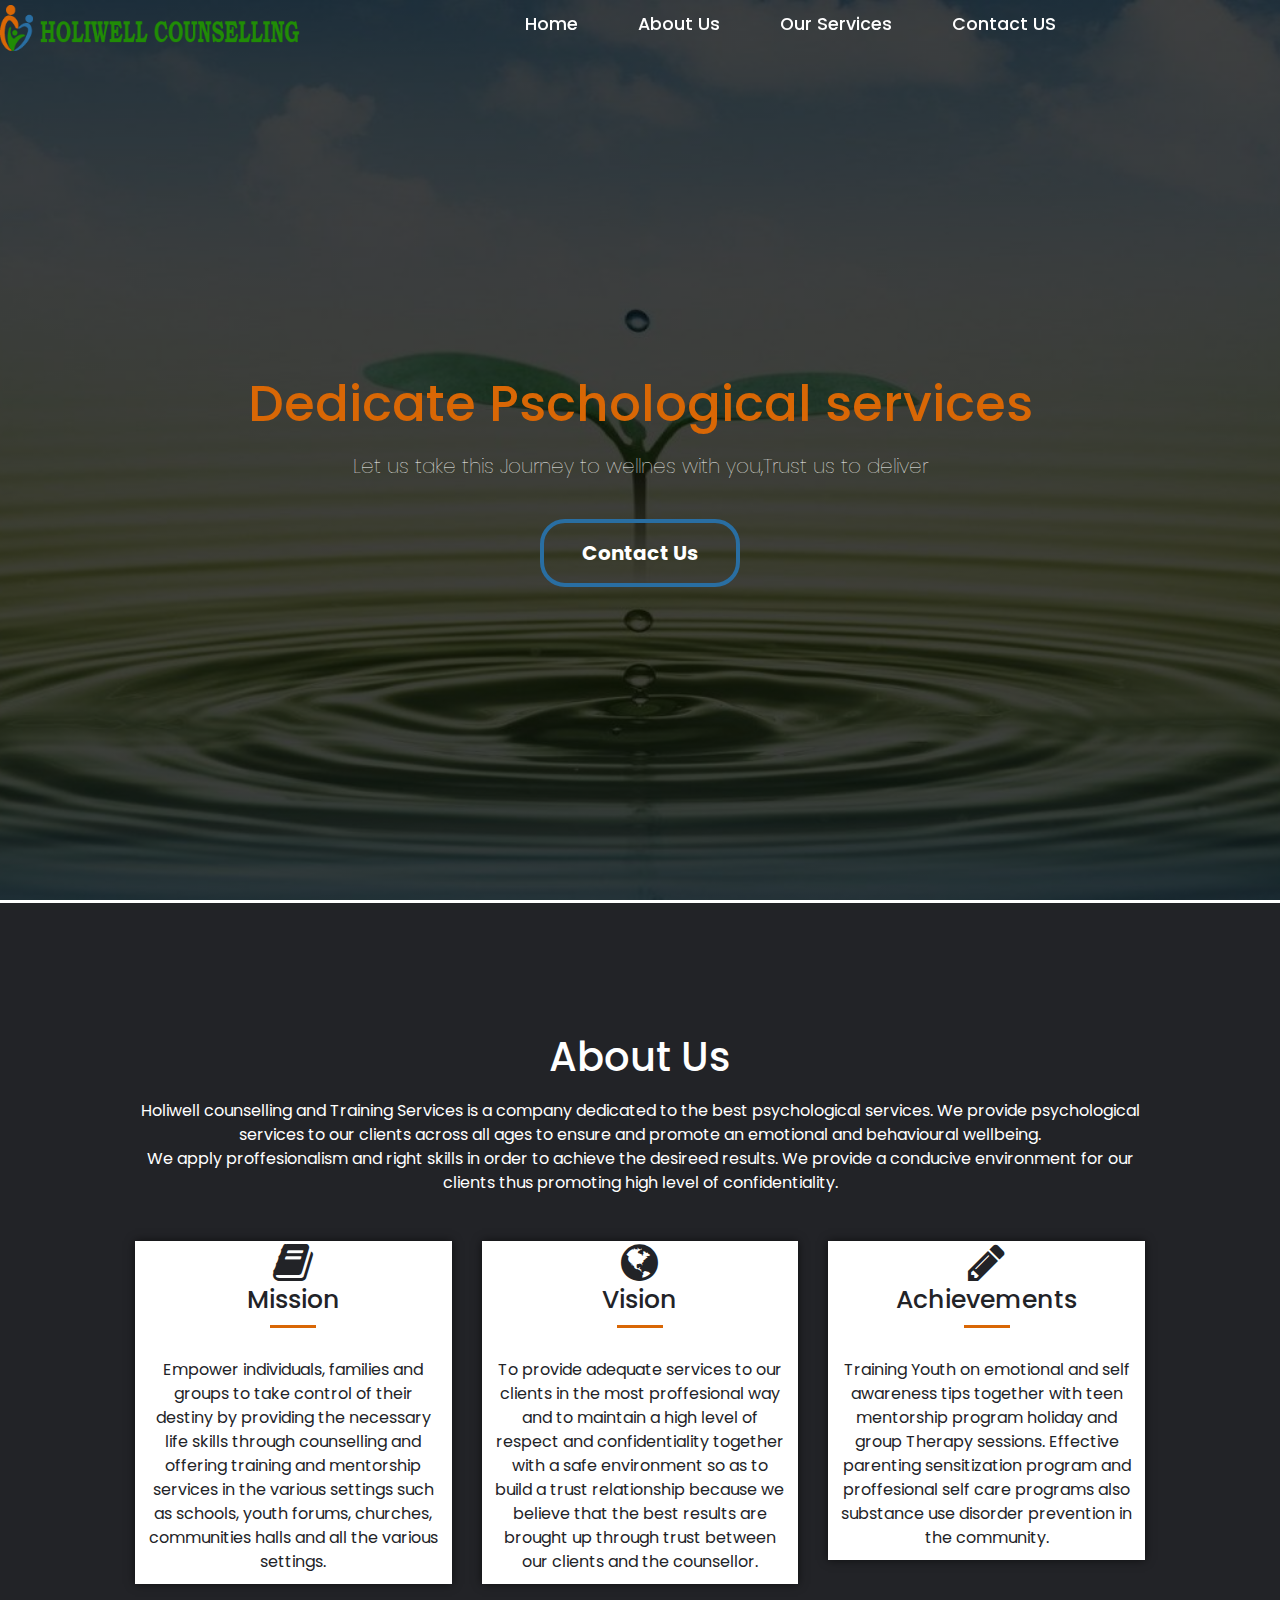
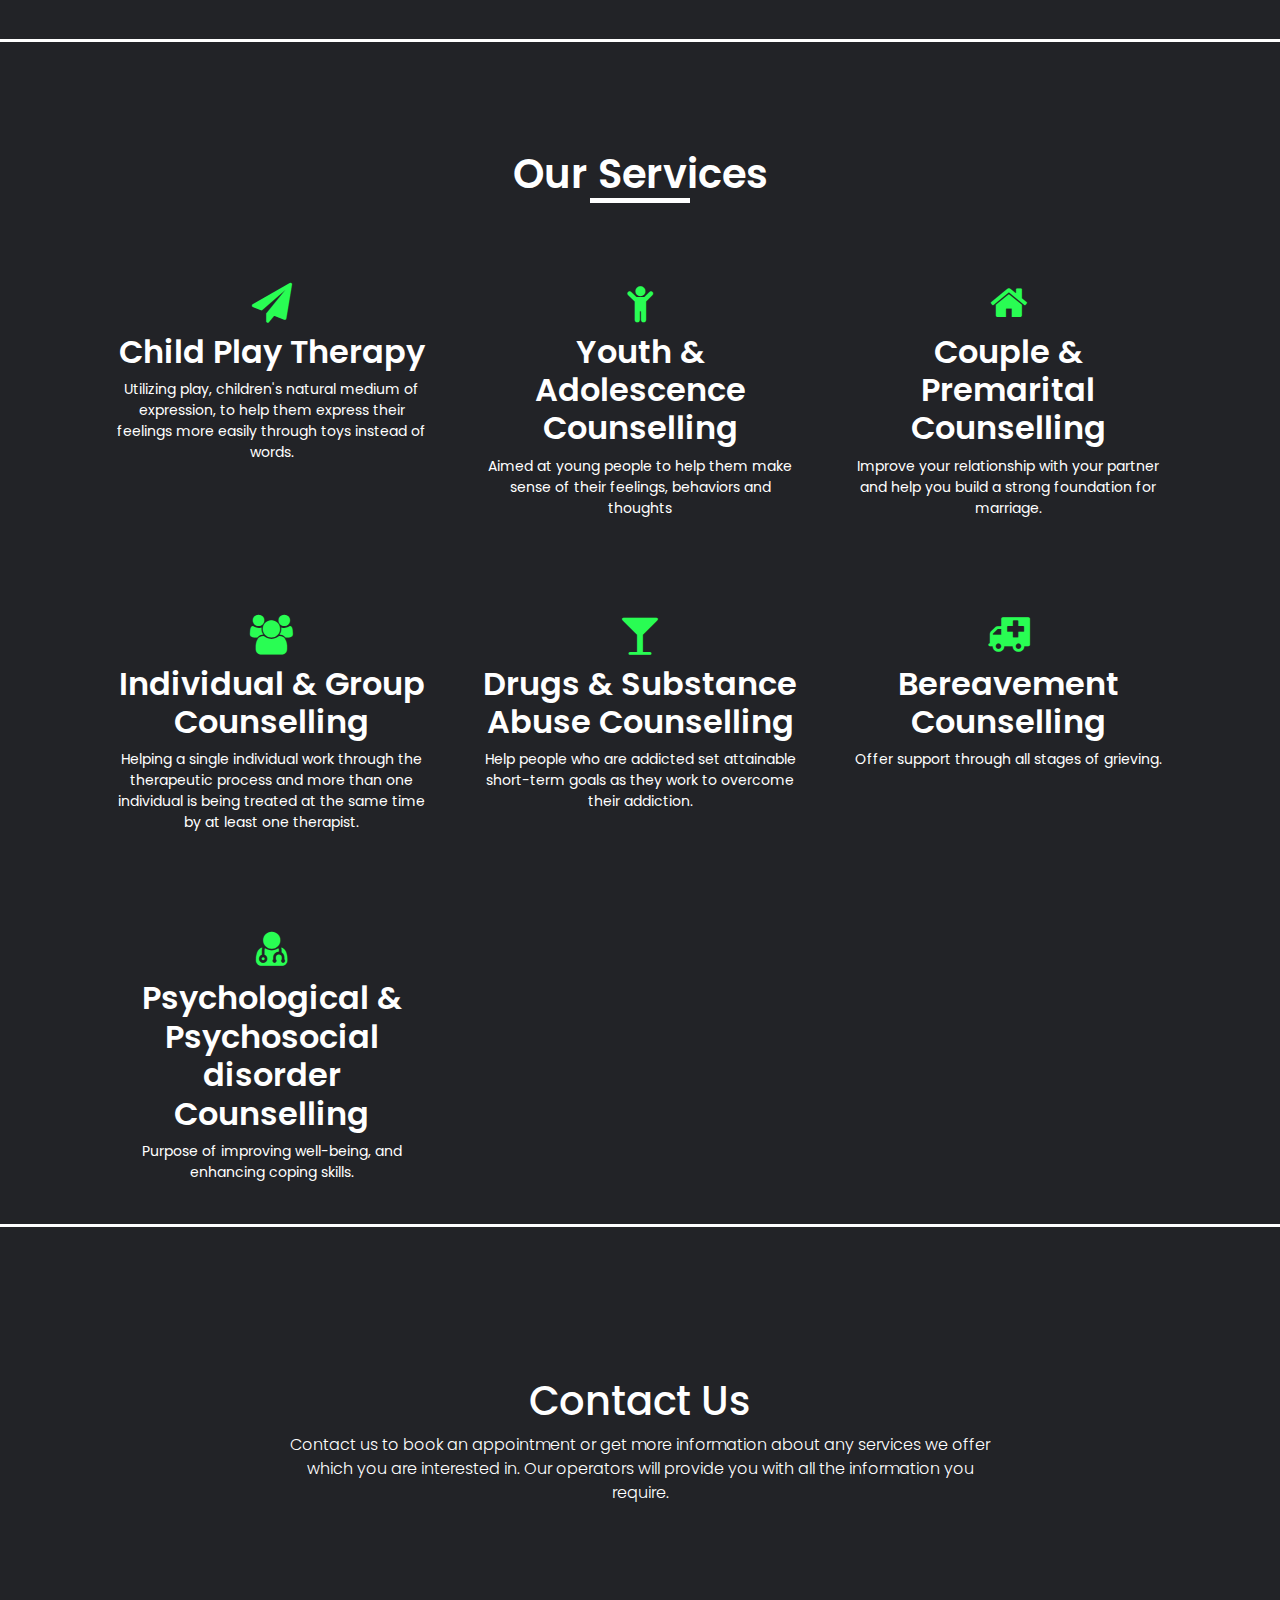
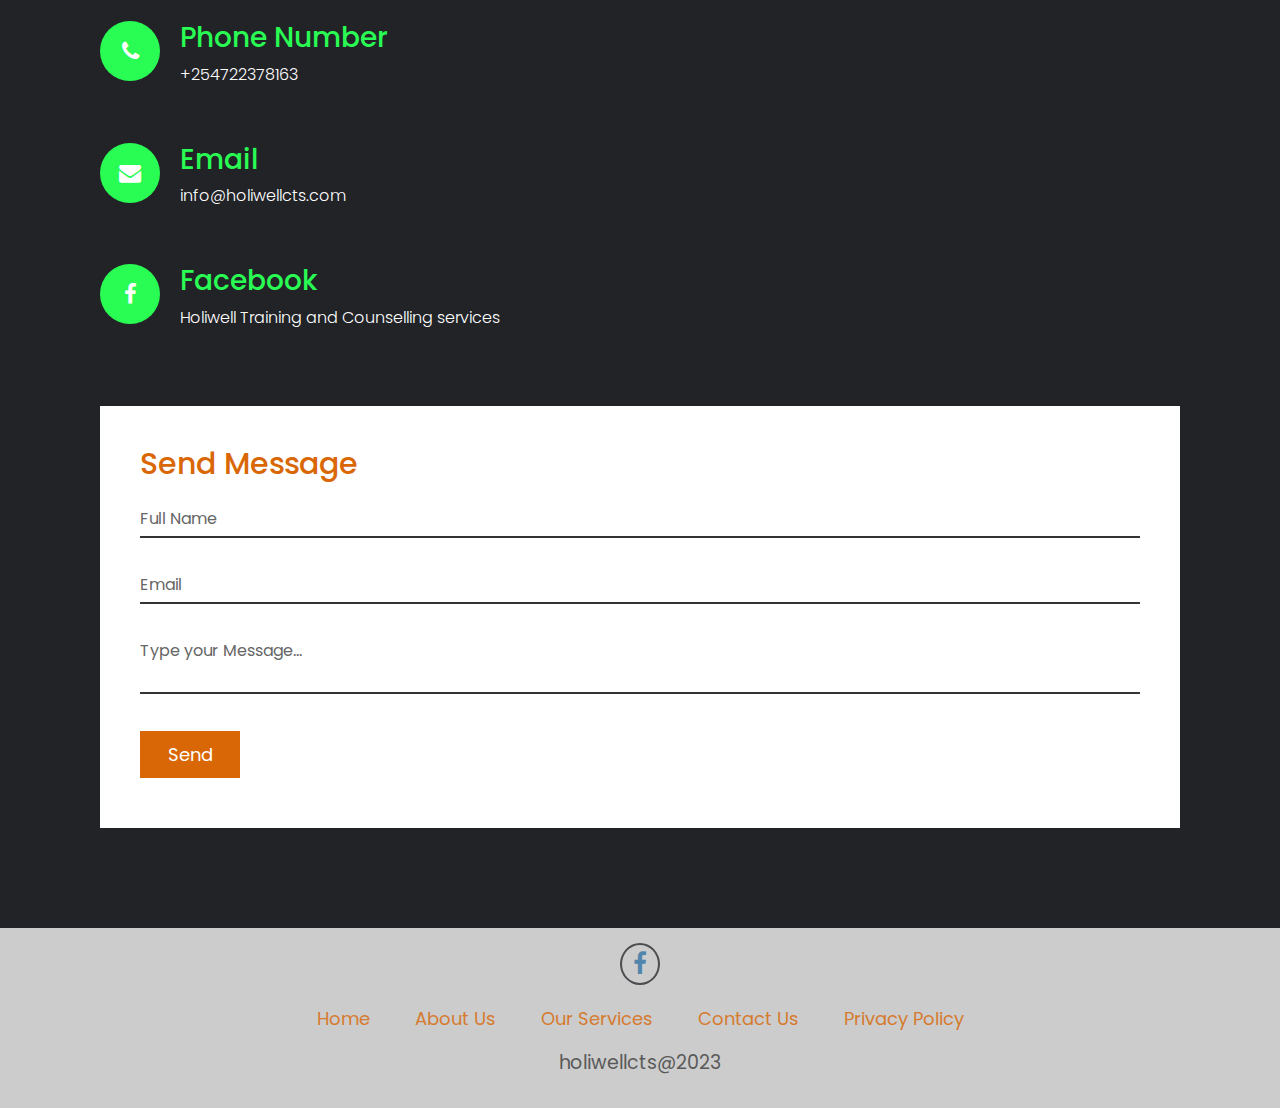
<file: hcts.html>
<!DOCTYPE html>
<head>
    <meta charset="utf-8">
    <meta name="viewport" content="width=device-width, initial-scale=1">
    <title>Holiwell counselling and training services</title>
    <link rel="icon" href="header.jpeg" type="image/jpeg">
    <link rel="stylesheet" href="https://cdn.jsdelivr.net/npm/bootstrap@4.3.1/dist/css/bootstrap.min.css" integrity="sha384-ggOyR0iXCbMQv3Xipma34MD+dH/1fQ784/j6cY/iJTQUOhcWr7x9JvoRxT2MZw1T" crossorigin="anonymous">
    <link rel="stylesheet" href="style.css">
    <link rel="stylesheet" href="https://unpkg.com/boxicons@latest/css/boxicons.min.css">
    <link rel="preconnect" href="https://fonts.googleapis.com">
    <link rel="preconnect" href="https://fonts.gstatic.com" crossorigin>
    <link rel="stylesheet" href="https://cdnjs.cloudflare.com/ajax/libs/font-awesome/4.7.0/css/font-awesome.min.css">
    <link href="https://fonts.googleapis.com/css2?family=Poppins:wght@600&display=swap" rel="stylesheet">
    
</head>
<body>
    <header>
        <a href="#"><img src="logo.png" class="logo"></a>

        <ul class="navbar1">
            <li><a href="#home" class="active">Home</a></li>
            <li><a href="#about">About Us</a></li>
            <li><a href="#services">Our Services</a></li>
            <li><a href="#contact1">Contact US</a></li>
        </ul>
        <div class="main">
            <div class="bx bx-menu" id="menu-icon"></div>
        </div>

    </header>
    
   <section class="section-home" id="home">
    <div class="container1">
        <div class="home">
            <h1>Dedicate Pschological services</h1>
            <p>Let us take this Journey to wellnes with you,Trust us to deliver</p>
            <div>
                <a href="#contact1">
                <button type="submit" class="mybtn1"><span class="nomore"></span>Contact Us</button>
                </a>
            </div>
        </div>
    </div>
   </section>
   <section id="about">
    <div class="container">
        <div class="about-1">
            <h1>About Us</h1>
            <p>Holiwell counselling and Training Services is a company dedicated to the best psychological services. We provide psychological services to our clients across all ages to ensure and promote an emotional and behavioural wellbeing.
                <br>We apply proffesionalism and right skills in order to achieve the desireed results. We provide a conducive environment for our clients thus promoting high level of confidentiality.
            </p>
            <div id="about-2">
                <div class="content-box-lg">
                    <div class="container">
                        <div class="row">
                            <div class="col-md-4">
                                <div class="about-item text-center">
                                    <i class="fa fa-book"></i>
                                    <h3>Mission</h3>
                                    <hr>
                                    <p>Empower individuals, families and groups to take control of their destiny by providing the necessary life skills through counselling and offering training and mentorship services in the various settings such as schools, youth forums, churches, communities halls and all the various settings.</p>

                                </div>
                            </div>
                            <div class="col-md-4">
                                <div class="about-item text-center">
                                    <i class="fa fa-globe"></i>
                                    <h3>Vision</h3>
                                    <hr>
                                    <p>To provide adequate services to our clients in the most proffesional way and to maintain a high level of respect and confidentiality together with a safe environment so as to build a trust relationship because we believe that the best results are brought up through trust between our clients and the counsellor.</p>
                                    
                                </div>
                            </div>
                            <div class="col-md-4">
                                <div class="about-item text-center">
                                    <i class="fa fa-pencil"></i>
                                    <h3>Achievements</h3>
                                    <hr>
                                    <p>Training Youth on emotional and self awareness tips together with teen mentorship program holiday and group Therapy sessions. Effective parenting sensitization program and proffesional self care programs also substance use disorder prevention in the community.</p>
                                    
                                </div>
                            </div>
                        </div>
                    </div>
                </div>
            </div>
        </div>
    </div>
   </section>
   <section id="services">
    <div class="container2">
        <h1>Our Services</h1>
        <div class="row1">
            <div class="services-1">
                <i class="fa fa-paper-plane" aria-hidden="true"></i>
                <h2>Child Play Therapy</h2>
                <p>Utilizing play, children's natural medium of expression, to help them express their feelings more easily through toys instead of words.</p>
            </div>
            <div class="services-1">
                <i class="fa fa-child" aria-hidden="true"></i>
                <h2>Youth & Adolescence Counselling</h2>
                <p> Aimed at young people to help them make sense of their feelings, behaviors and thoughts</p>
            </div>
            <div class="services-1">
                <i class="fa fa-home" aria-hidden="true"></i>
                <h2>Couple & Premarital Counselling</h2>
                <p>Improve your relationship with your partner and help you build a strong foundation for marriage.</p>
            </div>
            <div class="services-1">
                <i class="fa fa-users" aria-hidden="true"></i>
                <h2>Individual & Group Counselling</h2>
                <p>Helping a single individual work through the therapeutic process and more than one individual is being treated at the same time by at least one therapist.</p>
            </div>
            <div class="services-1">
                <i class="fa fa-glass" aria-hidden="true"></i>
                <h2>Drugs & Substance Abuse Counselling</h2>
                <p>Help people who are addicted set attainable short-term goals as they work to overcome their addiction.</p>
            </div>
            <div class="services-1">
                <i class="fa fa-ambulance" aria-hidden="true"></i>
                <h2>Bereavement Counselling</h2>
                <p> Offer support through all stages of grieving.</p>
            </div>
            <div class="services-1">
                <i class="fa fa-user-md" aria-hidden="true"></i>
                <h2>Psychological & Psychosocial disorder Counselling</h2>
                <p> Purpose of improving well-being, and enhancing coping skills.</p>
            </div>
        </div>
    </div>
   </section>
   <section class="contact" id="contact1">
        <div class="content" id="contact2">
            <h1>Contact Us</h1>
            <p>Contact us to book an appointment or get more information about any services we offer which you are interested in. Our operators will provide you with all the information you require.</p>
        </div>
        <div class="container3">
            <div class="contactInfo">
                <div class="box">
                    <div class="icon"><i class="fa fa-phone" aria-hidden="true"></i></div>
                    <div class="text">
                        <h3>Phone Number</h3>
                        <p>+254722378163</p>
                    </div>
                </div>
                <div class="box">
                    <div class="icon"><i class="fa fa-envelope" aria-hidden="true"></i></div>
                    <div class="text">
                        <h3>Email</h3>
                        <p>info@holiwellcts.com</p>
                    </div>
                </div>
                <div class="box">
                    <div class="icon"><i class="fa fa-facebook" aria-hidden="true"></i></div>
                    <div class="text">
                        <h3>Facebook</h3>
                        <p>Holiwell Training and Counselling services</p>
                    </div>
                </div>
                </div>
                <div class="contactForm">
                    <form>
                        <h2>Send Message</h2>
                        <div class="inputBox">
                            <input type="text" name="" required="required">
                            <span>Full Name</span>
                        </div>
                        <div class="inputBox">
                            <input type="text" name="" required="required">
                            <span>Email</span>
                        </div>
                        <div class="inputBox">
                            <textarea required="required"></textarea>
                            <span>Type your Message...</span>
                        </div>
                        <div class="inputBox">
                            <input type="submit" name="" value="Send">
                        </div>
                    </form>
                </div>
            </div>
        </div>
   </section>
   <section class="footer">
    <div class="social">
        <a href="#"><i class="fa fa-facebook" aria-hidden="true"></i></a>
    </div>
    <ul class="list">
        <li>
            <a href="#home">Home</a>
        </li>
        <li>
            <a href="#about">About Us</a>
        </li>
        <li>
            <a href="#services">Our Services</a>
        </li>
        <li>
            <a href="#contact1">Contact Us</a>
        </li>
        <li>
            <a href="#">Privacy Policy</a>
        </li>
    </ul>
    <p class="copyright">
        holiwellcts@2023
    </p>
   </section>
   <script type="text/javascript" src="script.js"></script>

</body>
</html>
</file>
<file: style.css>
@import url('https://fonts.googleapis.com/css2?family=Poppins:wght@600&display=swap');
*{
    padding: 0;
    margin: 0;
    box-sizing: border-box;
    font-family: 'Poppins', sans-serif;
    text-decoration: none;
    list-style: none;
}
:root{
    --bg-color: #222327;
    --text-color: #fff;
    --main-color: #29fd53;
    --secondary-color: #d96705;
}
body{
    min-height: 100vh;
    background: var(--bg-color);
    color: var(--text-color);
}
header{
    position: fixed;
    width: 100%;
    top: 0;
    right: 0;
    z-index: 1000;
    display: flex;
    align-items: center;
    justify-content: space-between;
    background: transparent;
    padding: 28px 11%;
    transition: 0.6s;
}
header.sticky{
    background: var(--main-color);
    padding: 15px 50px;
}
.logo{
    width: 300px;
}
.navbar1{
    display: flex;
    
}
.navbar1 a{
    color: var(--text-color);
    font-size: 1.1rem;
    font-weight: 500;
    padding: 5px 0;
    margin: 10px 30px;
    transition: all .50s ease;

}
.navbar1 :hover{
    color: var(--secondary-color);
    text-decoration: none;
}
.navbar1 a.acive{
    color: var(--bg-color);

}
#menu-icon{
    font-size: 35px;
    color: var(--text-color);
    cursor: pointer;
    z-index: 1000;
    display: none;
}

/* home */
.section-home{
    position: relative;
    width: 100%;
    min-height: 100vh;
    background: linear-gradient(rgba(0,0,0,0.75),rgba(0,0,0,0.75)), url(flo.jpg);
    background-size: cover;
    background-position: center;
    display: flex;
    justify-content: center;
    align-items: center;
    
}
.section-home h1{
    font-size: 50px;
    margin-top: 80px;
    color: var(--secondary-color);
    pointer-events: none;
}
.section-home p{
    margin: 20px 100px;
    font-weight: 100;
    font-size: 20px;
    line-height: 25px;
    color: white;
    pointer-events: none;
}
.mybtn1{
    width: 200px;
    padding: 15px 0;
    text-align: center;
    margin: 20px 300px;
    border-radius: 25px;
    font-weight: bold;
    font-size: 20px;
    border: 4px solid #296EA2;
    background: transparent;
    color: #fff;
    cursor: pointer;
    position: relative;
    overflow: hidden;
}
.nomore{
    background: #296EA2;
    height: 100%;
    width: 0;
    border-radius: 25px;
    position: absolute;
    left: 0;
    bottom: 0;
    z-index: -1;
    transition: 0.5s;
}
.mybtn1:hover span{
    width: 100%;
}
.mybtn1:hover{
    border: none;
    background: #296EA2;
} 

/* about */
#about{
    border-top: 3px solid #fff;
}
.about-1{
    margin: 30px;
    padding: 100px 5px 5px 5px;
}
.about-1 h1{
    text-align: center;
    color: var(--text-color);
    font-weight: 500;
    pointer-events: none;
}
.about-1 p{
    text-align: center;
    padding: 10px;
    color: #fff;
    pointer-events: none;
}
.about-item{
    margin-bottom: 20px;
    margin-top: 20px;
    background-color: white;
    padding: 80px,30px;
    box-shadow: 0 0 9px rgba(0,0,0,0.6);
}
.about-item h3{
    color: #222327;
    font-size: 25px;
    margin-bottom: 10px;
    pointer-events: none;
}
.about-item p{
    color: #222327;
    margin-top: 20px;
    pointer-events: none;
}
.about-item i{
    color: #222327;
    font-size: 43px;
    margin: 0;
}
.about-item hr{
    width: 46px;
    height: 3px;
    background-color: var(--secondary-color);
    margin: 0 auto;
    border: none;
}
.about-item:hover{
    background-color: #296EA2;
}
.about-item:hover i,
.about-item:hover h3,
.about-item:hover p{
    color: #fff;
}
.about-item:hover hr{
    background-color: #fff;
}

/* services */
#services{
    border-top: 3px solid #fff;
}
.container2{
    width: 100%;
    padding: 0 8%;
}
.container2 h1{
    text-align: center;
    padding-top: 10%;
    margin-bottom: 60px;
    font-weight: 600;
    position: relative;
    pointer-events: none;
}
.container2 h1::after{
    content: '';
    background: var(--text-color);
    width: 100px;
    height: 5px;
    position: absolute;
    bottom: -5px;
    left: 50%;
    transform: translateX(-50%);
    pointer-events: none;
}
.row1{
    display: grid;
    grid-template-columns: repeat(auto-fit, minmax(250px, 1fr));
    grid-gap: 30px;
}
.services-1{
    text-align: center;
    padding: 25px 10px;
    border-radius: 5px;
    font-size: 14px;
    cursor: pointer;
    background: transparent;
    
}
.services-1 i{
    font-size: 40px;
    margin-bottom: 10px;
    color: #29fd53;
}
.services-1 h2{
    font-weight: 600;
    margin-bottom: 8px;
    pointer-events: none;
}
.services-1:hover{
    background: var(--main-color);
    color: #fff;
    transform: scale(1.05);
}
.services-1:hover i{
    color: #fff;
}

/* contact us */
.contact{
    position: relative;
    min-height: 100%;
    padding: 100px 100px;
    display: flex;
    justify-content: center;
    align-items: center;
    flex-direction: column;
    border-top: 3px solid #fff;
    
}
.contact .content{
    max-width: 800px;
    text-align: center;
}
.contact .content h2{
    font-size: 32px;
    font-weight: 600;
    color: #fff;
    pointer-events: none;
}
.contact .content p{
    font-weight: 300;
    color: #fff;
}
.container3{
    width: 100%;
    display: flex;
    justify-content: center;
    align-items: center;
    margin-top: 30px;
}
.container3 .contactInfo{
    width: 50%;
    display: flex;
    flex-direction: column;
}
.container3 .contactInfo .box{
    position: relative;
    padding: 20px 0;
    display: flex;
}
.container3 .contactInfo .box .icon{
    min-width: 60px;
    height: 60px;
    background: var(--main-color);
    display: flex;
    justify-content: center;
    align-items: center;
    border-radius: 50%;
    font-size: 22px;
}
.container3 .contactInfo .box .text{
    display: flex;
    margin-left: 20px;
    font-size: 16px;
    color: #fff;
    flex-direction: column;
    font-weight: 300;
}
.container3 .contactInfo .box .text h3{
    font-weight: 500;
    color: var(--main-color);
}
.contactForm{
    width: 40%;
    padding: 40px;
    background: #fff;
}
.contactForm h2{
    font-size: 30px;
    color: var(--secondary-color);
    font-weight: 500;
    pointer-events: none;
}
.contactForm .inputBox{
    position: relative;
    width: 100%;
    margin-top: 10px;
}
.contactForm .inputBox input,
.contactForm .inputBox textarea{
    width: 100%;
    padding: 5px 0;
    font-size: 16px;
    margin: 10px 0;
    border: none;
    border-bottom: 2px solid #333;
    outline: none;
    resize: none;
}
.contactForm .inputBox span{
    position: absolute;
    left: 0;
    padding: 5px 0;
    font-size: 16px;
    margin: 10px 0;
    color: #666;
    pointer-events: none;
    transition: 0.5s;
}
.contactForm .inputBox input:focus ~ span,
.contactForm .inputBox input:valid ~ span,
.contactForm .inputBox textarea:focus ~ span,
.contactForm .inputBox textarea:valid ~ span{
    color: #e91e63;
    font-size: 12px;
    transform: translateY(-20px);
}
.contactForm .inputBox input[type="submit"]{
    width: 100px;
    background: var(--secondary-color);
    color: #fff;
    border: none;
    cursor: pointer;
    padding: 10px;
    font-size: 18px;
}
/* footer */
.footer{
    padding: 15px 0;
    background-color: #ccc;
}
.footer .social{
    text-align: center;
    padding-bottom: 20px;
    color: #296EA2 ;
}
.footer .social a{
    font-size: 24px;
    color: inherit;
    border: 2px solid var(--bg-color);
    width: 40px;
    height: 40x;
    line-height: 38px;
    display: inline-block;
    text-align: center;
    border-radius: 50%;
    margin: 0 8px;
    opacity: 0.75;
}
.footer .social a:hover{
    opacity: 0.9;
}
.footer ul{
    margin-top: 0;
    padding: 0px;
    list-style: none;
    font-size: 18px;
    line-height: 1.6;
    margin-bottom: 0;
    text-align: center;
}
.footer ul li{
    display: inline-block;
    padding: 0 20px;
    text-align: center;
}
.footer ul li a{
    color: var(--secondary-color);
    text-decoration: none;
    opacity: 0.8;
}
.footer ul li a:hover{
    opacity: 1;
}
.footer .copyright{
    margin-top: 15px;
    text-align: center;
    font-size: 19px;
    color: #333;
    opacity: 0.75;
}


@media(max-width: 1280px){
    .container1{
        width: 100%;
        text-align: center;
    }
    header{
        padding: 5px 0;
        transition: 2s;
    }
    .navbar a{
        padding: 5px 0;
        margin: 0px 20px;
    }
    .contact .content{
        padding: 300px 30px 30px;
    }
    .contact .content{
        padding: 50px;
    }
    .container3{
        flex-direction: column;
    }
    .container3 .contactInfo{
        margin-bottom: 40px;   
    }
    .container3 .contactInfo,
    .container3 .contactForm{
        width: 100%;
    }
}
@media(max-width: 1090px){
    #menu-icon{
        display: block;
    } 
    .navbar1{
        position: absolute;
        top: 100%;
        right: -100%;
        width: 270px;
        height: 29vh;
        background: var(--main-color);
        display: flex;
        flex-direction: column;
        justify-content: flex-start;
        border-radius: 10px;
        transition: all .50s ease;
    }
    .navbar1 a{
        display: block;
        margin: 12px 0;
        padding: 0px 25px;
        transition: all .50s ease;
    }
    .navbar1 a:hover{
        color: var(--text-color);
        transform: translateY(5px);
        text-decoration: none;
    }
    .navbar1 a.active{
        color: var(--text-color);
    }
    .navbar1.open{
        right: 1%;
    }
    .section-home{
        text-align: center;
    }
    .contact .content{
        padding: 50px;
    }
    .container3{
        flex-direction: column;
    }
    .container3 .contactInfo{
        margin-bottom: 40px;   
    }
    .container3 .contactInfo,
    .container3 .contactForm{
        width: 100%;
    }
   
}
@media(max-width: 1090px){
    .section-home{
        text-align: center;
    }
    .contact .content{
        padding: 50px;
    }
    .container3{
        flex-direction: column;
    }
    .container3 .contactInfo{
        margin-bottom: 40px;   
    }
    .container3 .contactInfo,
    .container3 .contactForm{
        width: 100%;
    }
}
 @media (max-width: 786px) {
    .section-home{
        text-align: center;
    }
    .section-home h1{
        font-size: 50px;
        pointer-events: none;
    }
    .mybtn1{
        margin: 20px 80px;
    }
    .mybtn1:hover span{
        width: 100%;
    }
    .mybtn1:hover{
        border: none;
        background: #296EA2;
    }
    #menu-icon{
        display: block;
        padding-left: 25px;
    }
    .logo{
        width: 300px;
    
    }
    .navbar1{
        right: -50%;
        width: 100px;
        height: 45vh;
        border-radius: 5px;
        transition: all .50s ease;
        opacity: 0.9;
        
    }
    .navbar1.open{
        right: 1%;
    }

} 
@media (max-width: 740px) {
    header.sticky{
        padding: 15px 3px;
    }
    .navbar1{
        height: 39vh;
    }
    .navbar1 a{
        padding: 0px 10px;
    }
    .contact .content{
        padding: 10px;
    }
    .container3{
        flex-direction: column;
    }
    .container3 .contactInfo{
        margin-left: -60px;   
    }
    .container3 .contactInfo,
    .container3 .contactForm{
        margin-left: -5px; 
        width: 200%;
    }
}
</file>
